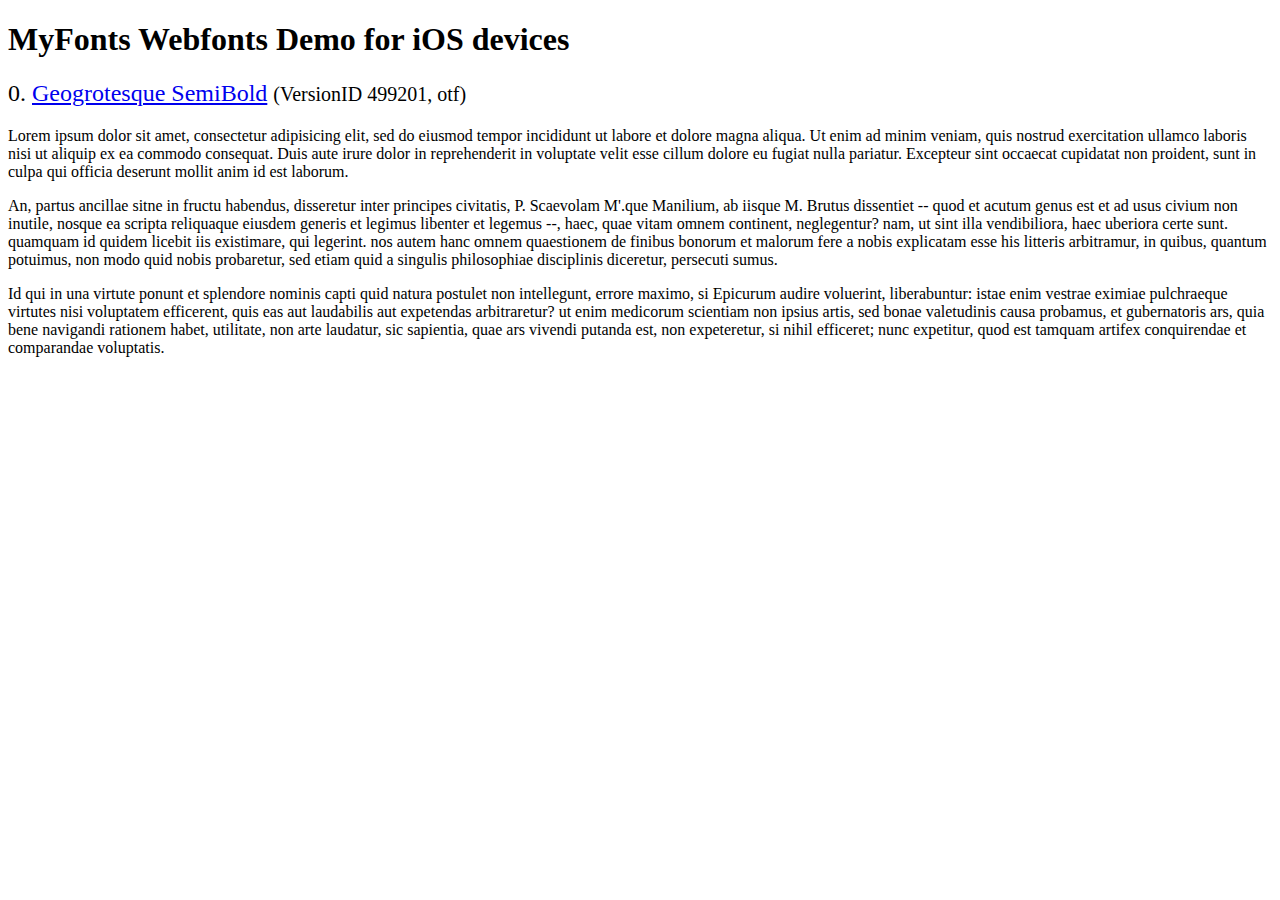
<file: M12 - Cup of Tea/flexslider/demo/fonts/webfonts/geo-semibold/svg/index.html>
<!DOCTYPE html>
<html>
<head>
<title>MyFonts Webfonts Demo for iOS devices</title>
<meta http-equiv="content-type" content="text/html; charset=utf-8" />

<style type="text/css" media="all">

	h2 {
		 font-weight:normal;
	}

		
	@font-face {
		font-family:"Geogrotesque-SemiBold";
		src:url("style_169898.svg#Geogrotesque-SemiBold") format("svg");
	}
	
	.webfont_0 {
		font-family: Geogrotesque-SemiBold;
	}
		
</style>

</head>

<body>

<h1>MyFonts Webfonts Demo for iOS devices</h1>


<h2>0. <span class='webfont_0'><a href='http://new.myfonts.com/search/style::169898/'>Geogrotesque SemiBold</a></span>
<small>(VersionID 499201, otf)</small>
</h2>

<p class='webfont_0'>Lorem ipsum dolor sit amet, consectetur adipisicing elit, sed do eiusmod tempor incididunt ut labore et dolore magna aliqua. Ut enim ad minim veniam, quis nostrud exercitation ullamco laboris nisi ut aliquip ex ea commodo consequat. Duis aute irure dolor in reprehenderit in voluptate velit esse cillum dolore eu fugiat nulla pariatur. Excepteur sint occaecat cupidatat non proident, sunt in culpa qui officia deserunt mollit anim id est laborum.</p>

<p class='webfont_0'>An, partus ancillae sitne in fructu habendus, disseretur inter principes civitatis, P. Scaevolam M'.que Manilium, ab iisque M. Brutus dissentiet -- quod et acutum genus est et ad usus civium non inutile, nosque ea scripta reliquaque eiusdem generis et legimus libenter et legemus --, haec, quae vitam omnem continent, neglegentur? nam, ut sint illa vendibiliora, haec uberiora certe sunt. quamquam id quidem licebit iis existimare, qui legerint. nos autem hanc omnem quaestionem de finibus bonorum et malorum fere a nobis explicatam esse his litteris arbitramur, in quibus, quantum potuimus, non modo quid nobis probaretur, sed etiam quid a singulis philosophiae disciplinis diceretur, persecuti sumus.</p>

<p class='webfont_0'>Id qui in una virtute ponunt et splendore nominis capti quid natura postulet non intellegunt, errore maximo, si Epicurum audire voluerint, liberabuntur: istae enim vestrae eximiae pulchraeque virtutes nisi voluptatem efficerent, quis eas aut laudabilis aut expetendas arbitraretur? ut enim medicorum scientiam non ipsius artis, sed bonae valetudinis causa probamus, et gubernatoris ars, quia bene navigandi rationem habet, utilitate, non arte laudatur, sic sapientia, quae ars vivendi putanda est, non expeteretur, si nihil efficeret; nunc expetitur, quod est tamquam artifex conquirendae et comparandae voluptatis.</p>




</body>
</html>
</file>
